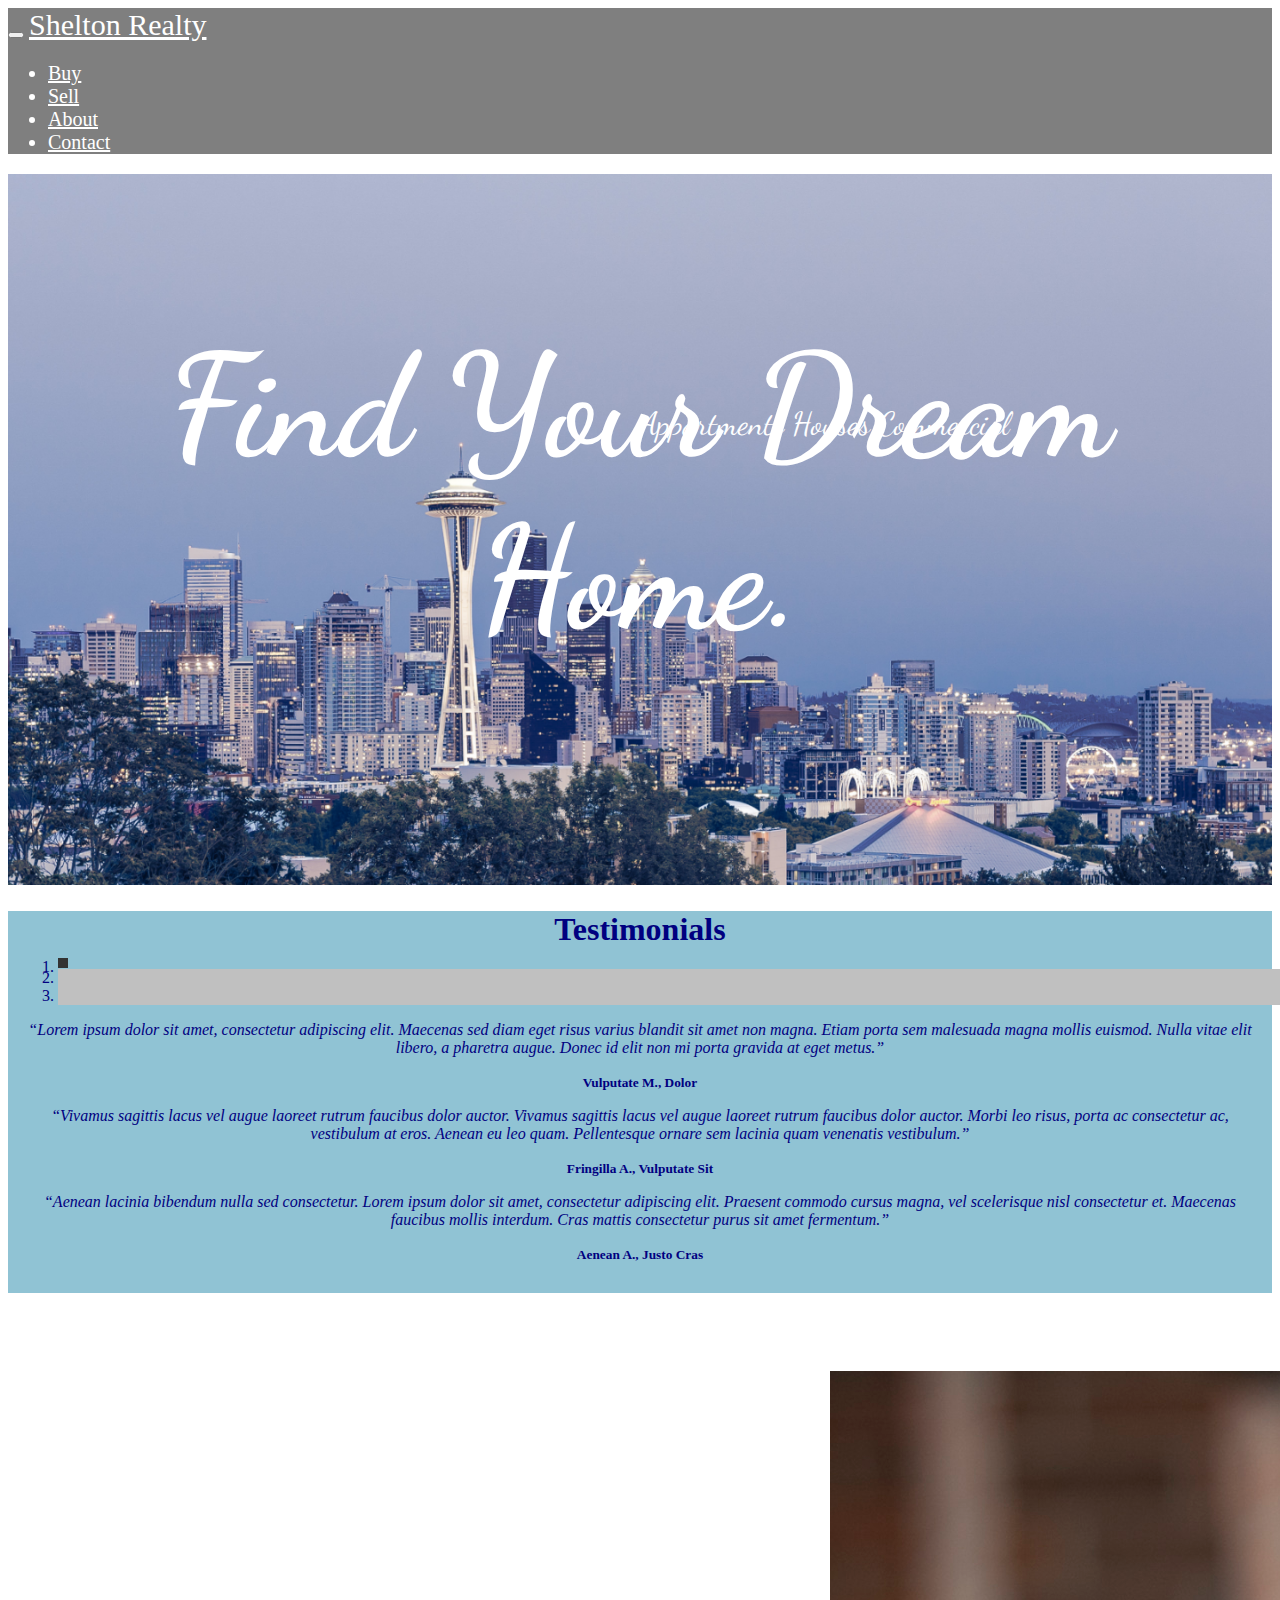
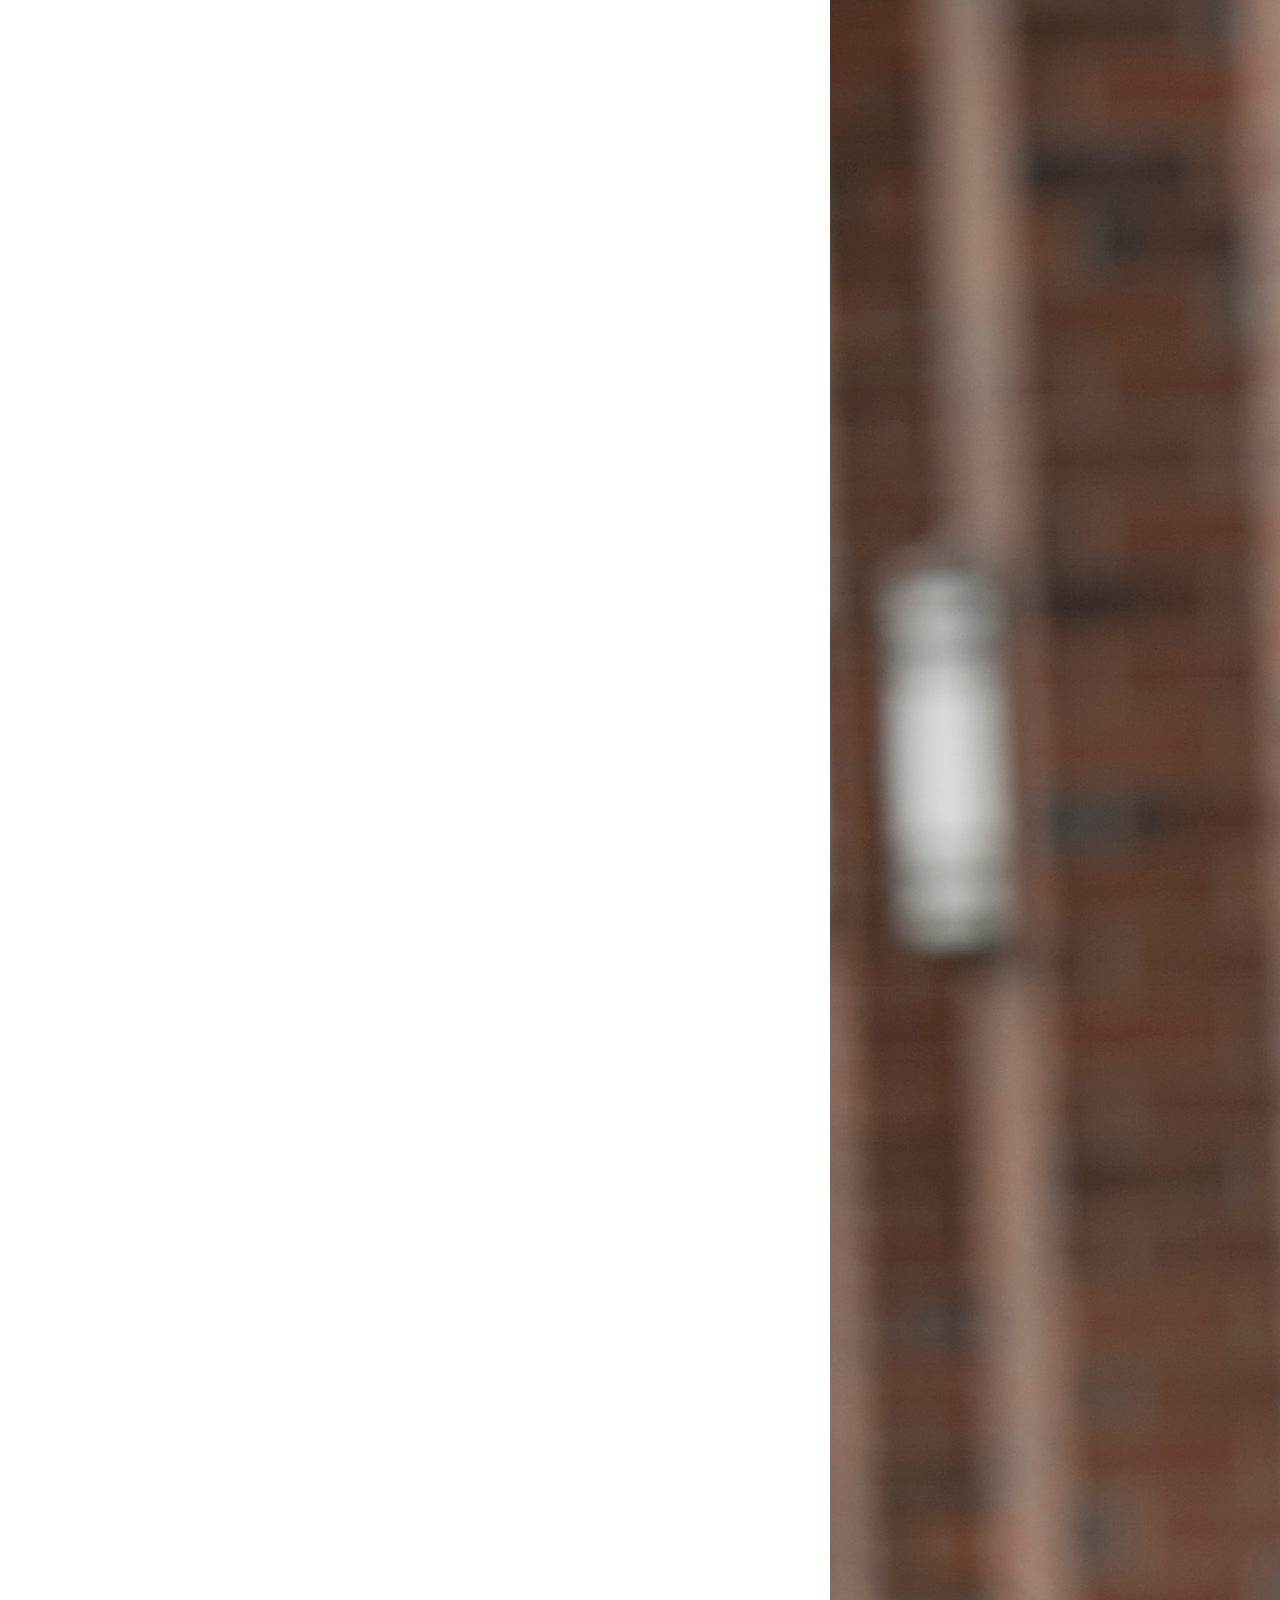
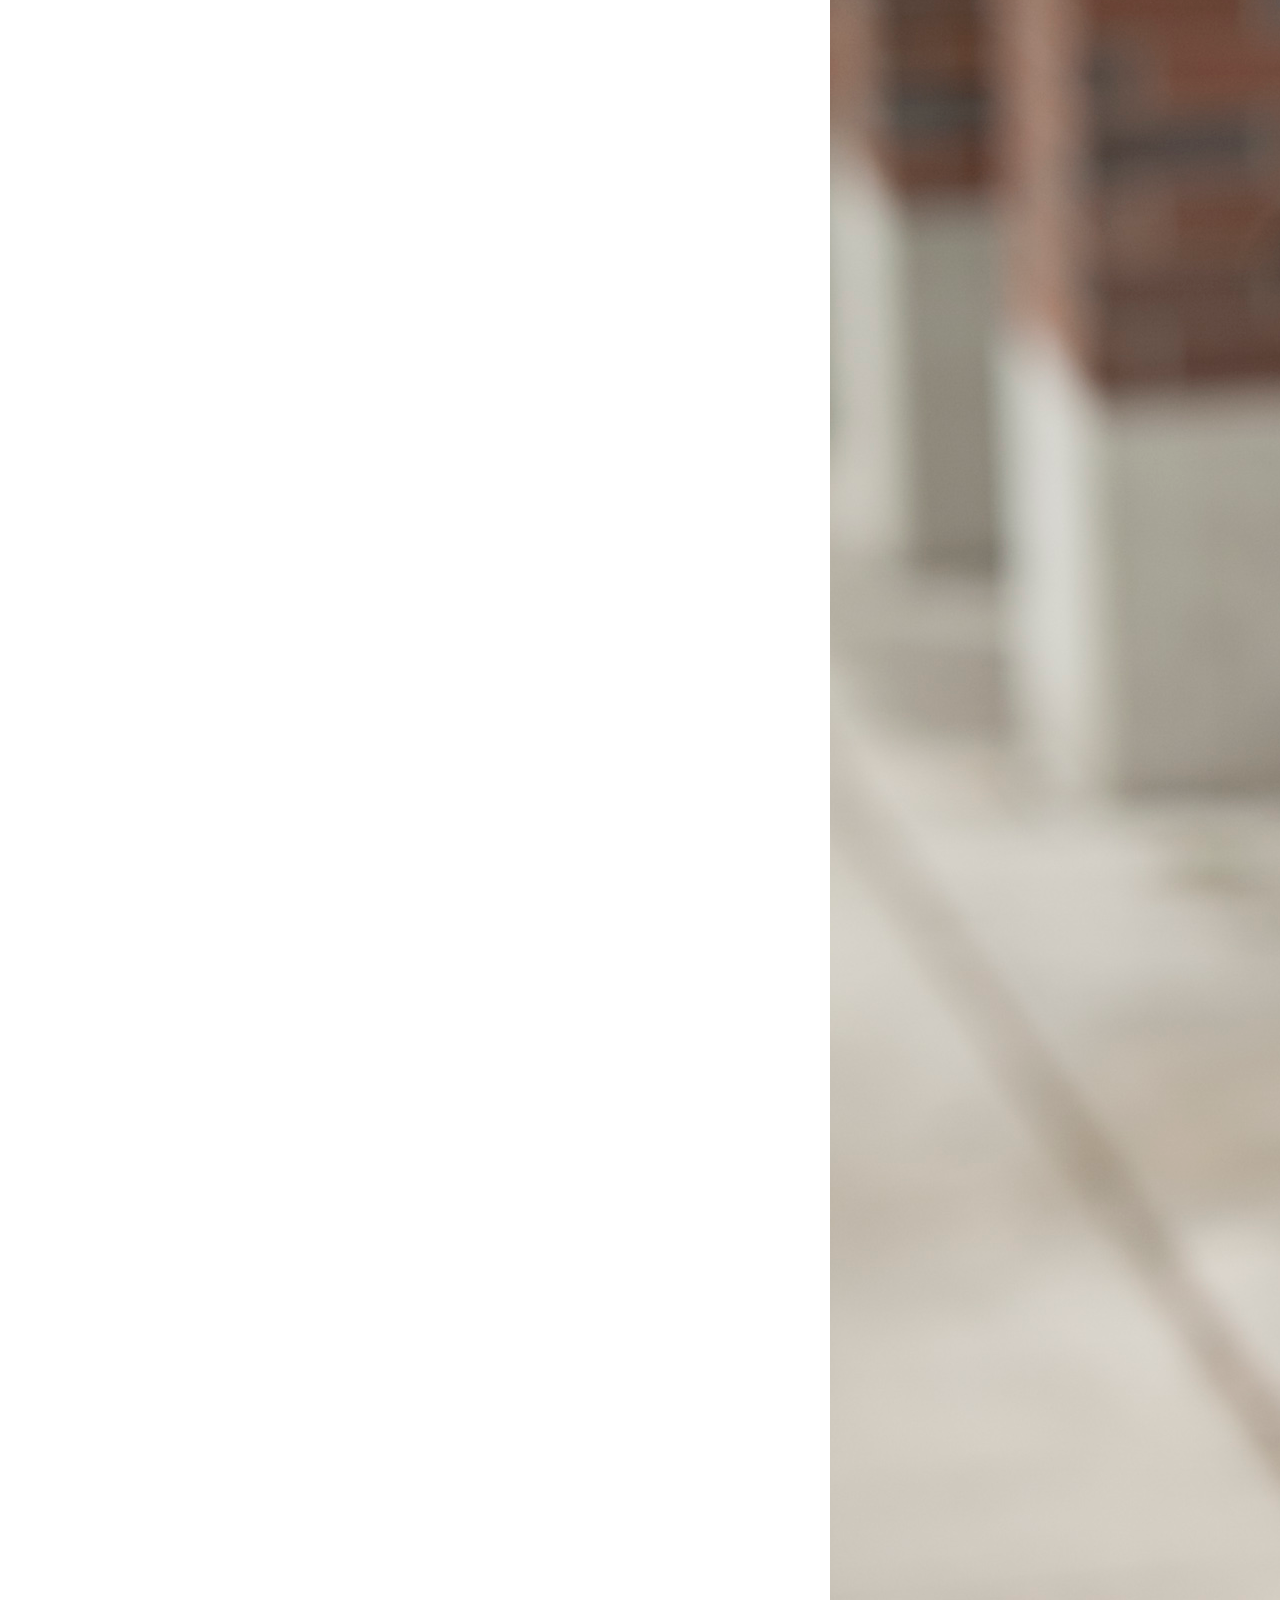
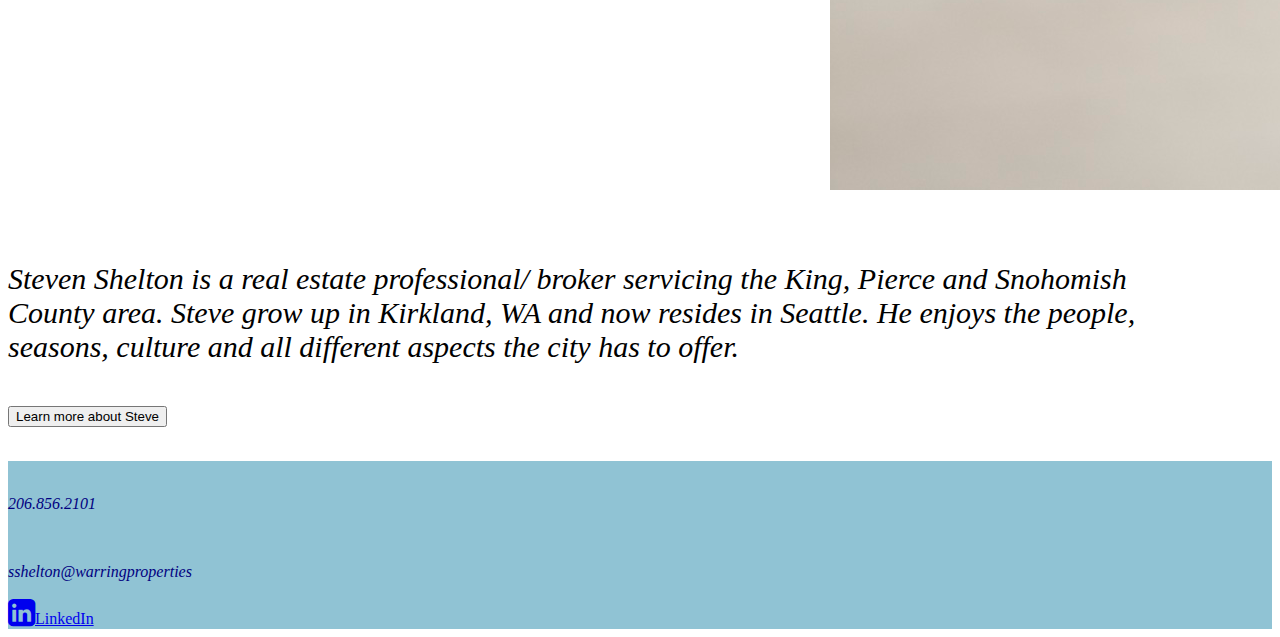
<file: src/index.html>
<!DOCTYPE html>
<html lang="en">
<head>
  <meta charset="UTF-8">
  <meta name="viewport" content="width=device-width, initial-scale=1">
 
 


  <title>Steve Shelton</title>


  <script   src="https://code.jquery.com/jquery-2.2.4.min.js"   integrity="sha256-BbhdlvQf/xTY9gja0Dq3HiwQF8LaCRTXxZKRutelT44="   crossorigin="anonymous"></script>

<link rel="stylesheet" href="https://maxcdn.bootstrapcdn.com/bootstrap/3.3.6/css/bootstrap.min.css" integrity="sha384-1q8mTJOASx8j1Au+a5WDVnPi2lkFfwwEAa8hDDdjZlpLegxhjVME1fgjWPGmkzs7" crossorigin="anonymous">



<script src="https://maxcdn.bootstrapcdn.com/bootstrap/3.3.6/js/bootstrap.min.js" integrity="sha384-0mSbJDEHialfmuBBQP6A4Qrprq5OVfW37PRR3j5ELqxss1yVqOtnepnHVP9aJ7xS" crossorigin="anonymous"></script>

<link href="http://maxcdn.bootstrapcdn.com/font-awesome/4.1.0/css/font-awesome.min.css" rel="stylesheet">

<link href="https://fonts.googleapis.com/css?family=Dancing+Script" rel="stylesheet">


<link rel="stylesheet" type="text/css" href="css/style.css">


</head>


<body>

<nav class="navbar navbar-default navbar-fixed-top" id="nav">
  <div class="container-fluid">
    <!-- Brand and toggle get grouped for better mobile display -->
    <div class="navbar-header">
      <button type="button" class="navbar-toggle collapsed" data-toggle="collapse" data-target="#bs-example-navbar-collapse-1" aria-expanded="false">
        <span class="sr-only">Toggle navigation</span>
        <span class="icon-bar"></span>
        <span class="icon-bar"></span>
        <span class="icon-bar"></span>
      </button>
      <a class="navbar-brand" id="nav-1" href="index.html">Shelton Realty </a>
    </div>

    <!-- Collect the nav links, forms, and other content for toggling -->
    <div class="collapse navbar-collapse" id="bs-example-navbar-collapse-1">
  
      <ul class="nav navbar-nav navbar-right" id="nav2">
        <li class="active"><a id="nav2" href="properties.html">Buy <span class="sr-only">(current)</span></a></li>
        <li class="active"><a id="nav2" href="sellers.html">Sell <span class="sr-only">(current)</span></a></li>
        <li><a href="about.html" id="nav2">About</a></li>
        <li><a href="../src/Contact.html" id="nav2">Contact</a></li>
      </ul>
    </div><!-- /.navbar-collapse -->
  </div><!-- /.container-fluid -->
</nav>

  <header>
  <img id="seattle" src="images/seattle.jpg">
      <span id="overlayText"><h1>Find Your Dream Home.</h1></span>
        <span id="overlayText-2"> Appartments Houses Commercial </span>
</header>

<section class="well-4">
  <div class="container">

  <h1>Testimonials</h1>

<div class="container">
  <div class="row">
    <div class="col-md-12">
      <div class="carousel slide" data-ride="carousel" id="quote-carousel">

<!-- Bottom Carousel Indicators -->
<ol class="carousel-indicators">
  <li data-target="#quote-carousel" data-slide-to="0" class="active"></li>
  <li data-target="#quote-carousel" data-slide-to="1"></li>
  <li data-target="#quote-carousel" data-slide-to="2"></li>
</ol>

<!-- Carousel Slides / Quotes -->
<div class="carousel-inner">

<!-- Quote 1 -->
<div class="item active">
  <div class="row">
    <div class="col-sm-12">
      <p>&ldquo;Lorem ipsum dolor sit amet, consectetur adipiscing elit. Maecenas sed diam eget risus varius blandit sit amet non magna. Etiam porta sem malesuada magna mollis euismod. Nulla vitae elit libero, a pharetra augue. Donec id elit non mi porta gravida at eget metus.&rdquo;</p>
      <small><strong>Vulputate M., Dolor</strong></small>
    </div>
  </div>
</div>

<!-- Quote 2 -->
<div class="item">
  <div class="row">
    <div class="col-sm-12">
      <p>&ldquo;Vivamus sagittis lacus vel augue laoreet rutrum faucibus dolor auctor. Vivamus sagittis lacus vel augue laoreet rutrum faucibus dolor auctor. Morbi leo risus, porta ac consectetur ac, vestibulum at eros. Aenean eu leo quam. Pellentesque ornare sem lacinia quam venenatis vestibulum.&rdquo;</p>
      <small><strong>Fringilla A., Vulputate Sit</strong></small>
    </div>
  </div>
</div>

<!-- Quote 3 -->
<div class="item">
  <div class="row">
    <div class="col-sm-12">
      <p>&ldquo;Aenean lacinia bibendum nulla sed consectetur. Lorem ipsum dolor sit amet, consectetur adipiscing elit. Praesent commodo cursus magna, vel scelerisque nisl consectetur et. Maecenas faucibus mollis interdum. Cras mattis consectetur purus sit amet fermentum.&rdquo;</p>
      <small><strong>Aenean A., Justo Cras</strong></small>
    </div>
  </div>
</div>

</div>

      </div>
    </div>
  </div>
</div>

  </div>
</section>


<br>
<section>
<div class="container-2">
  <div class="media">
    <div class="media-left media-top">
      <img class="media-object" src="images/Steve Shelton.jpg" id="steve">
      </div>

  <div class="media-body" id="aboutSteve">
    <div class="row">
        <div class="col-md-4"></div>
          <div class="col-md-8"><p>Steven Shelton is a real estate professional/ broker servicing the King, Pierce and Snohomish County area.
Steve grow up in Kirkland, WA and now resides in Seattle. He enjoys the people, seasons, culture and all different aspects the city has to offer.</p><button href="about.html" class="btn btn-default">Learn more about Steve</button></div>
    </div>
  </div>
</div>
</section>



<br>
<section>
<div class="footer">
  <div class="container">
    <br>
    <div class="row col-md-8 col-sm-8 col-xs-8"><p>206.856.2101</p>
    <br>
    <div class="row col-md-8 col-sm-8 row col-xs-8"><p>sshelton@warringproperties</p>
      <div class="row col-md-4 col-sm-4 col-xs-4">
      <a href="https://www.linkedin.com/in/thomas-evans-67301220
" target="_blank"><i class="fa fa-linkedin-square fa-2x" aria-hidden="true"></i><span class="label">LinkedIn</span></a>
<br>

        </div>
      </div>
    </div>
  </div>
</section>


</body>
</html>
</file>
<file: src/css/style.css>
.navbar .navbar-default {
  padding: 0;
}

#seattle  {
  position: relative;
  width: 100%;
}
#overlayText h1{
  position: absolute;
  top: 25%;
  left: 0;
  width: 100%;
  font-family:'Dancing Script', cursive;
  font-size: 900%;
  color: white;
}


#overlayText-2 {
  position: absolute;
  top: 45%;
  left: 50%;
  width: 100%;
  font-family:'Dancing Script', cursive;
  font-size: 200%;
  color: white;

  
}

#nav {
  background-color: #90C3D4;
  font-family: 'Vesper Libre', serif;
  font-size: 20px;
}

#nav-1 {
  font-family: 'Vesper Libre', serif;
  font-size: 30px;
  color: white;
}

#nav2 {
  background-color: #90C3D4;
  color: white;
}

/*.well-2 {
  background-color: #90C3D4;
}*/

#search {
  align: right;
}

.container {
  background-color: #90C3D4;
  width: 100%;
  color:navy;
}

.container-2 {
  padding-top: 60px;
  padding-bottom: 15px;
}

.container-1 {
  margin-left: 250px;
}

#steve {
  height: 10%;
  padding-left: 65%;
  /*padding-bottom: 25%;*/
}

#aboutSteve {
  padding-right: 10%;
  padding-top: 3%;
  font-family: 'Vesper Libre', serif;
  font-size: 30px;
}

#moreAboutSteve {
  padding-right: 10%;
}

#nav {
  background-color: rgba(0, 0, 0, 0.5);
}

#nav2 {
  background: transparent;
}

.navbar-default {
  border:0;
}

/*h4 {
  text-align: center;
}*/

/*#aboutSteve {
  text-align: left;
}*/

/* carousel */
#quote-carousel {
  padding: 0 10px 30px 10px;
  margin-top: 30px;
  text-align:center;
}
/* indicator position */
#quote-carousel .carousel-indicators {
  right: 50%;
  top: auto;
  bottom: -10px;
  margin-right: -19px;
}
/* indicator color */
#quote-carousel .carousel-indicators li {
  background: #c0c0c0;
}
/* active indicator */
#quote-carousel .carousel-indicators .active {
  background: #333333;
  height:10px;
  width:10px;
  margin-bottom:1px;
}
/* typography */
h1 {
  text-align:center;
  margin-bottom:-20px !important;
}
p {
  font-style:italic;
}


.footer {
  background-color:;
}

@media only screen and (max-width: 600px) {
  #overlayText {
  position: absolute;
  top: 20%;
  left: 0;
  width: 100%;
  color:white;
}
  #overlayText-2 {
  display: none;
}
}

@media only screen and (max-width: 375px) {
  #overlayText {
  position: absolute;
  top: 10%;
  left: 0;
  width: 100%;
  color:white;
  font-family: 'Dancing Script', cursive;

}
  #overlayText-2 {
  display: none;
  font-family: 'Dancing Script', cursive;

}
}
</file>
